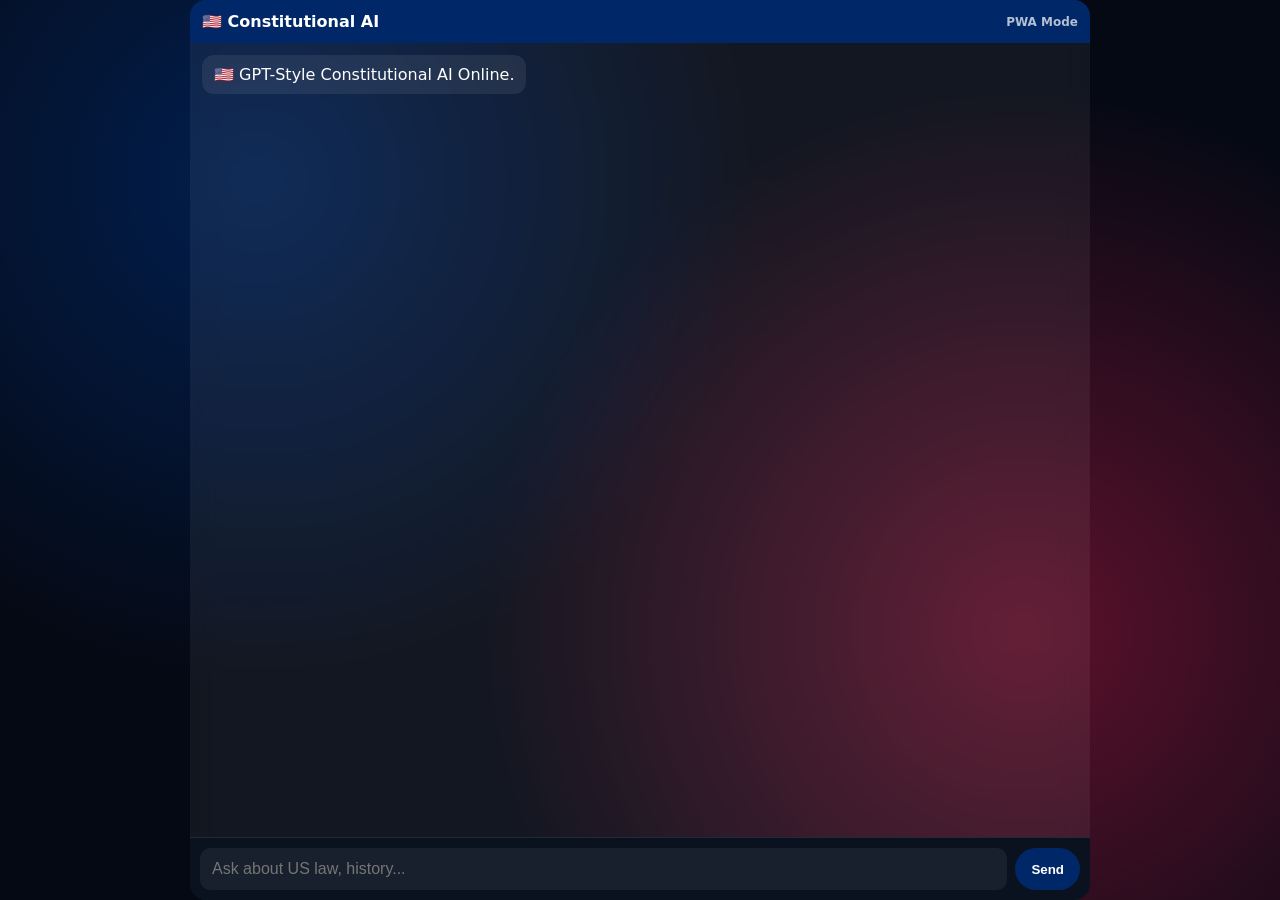
<file: index.html>
<!DOCTYPE html>
<html lang="en">
<head>
<meta charset="UTF-8" />
<meta name="viewport" content="width=device-width, initial-scale=1.0">

<title>🇺🇸 Constitutional AI</title>

<link rel="stylesheet" href="style.css">

<!-- PWA MANIFEST -->
<link rel="manifest" href="manifest.json">

<!-- Theme for mobile browsers -->
<meta name="theme-color" content="#002868">

</head>

<body>

<div class="bg"></div>

<div class="app">

  <div class="header">
    🇺🇸 Constitutional AI
    <span>PWA Mode</span>
  </div>

  <div id="chat" class="chat"></div>

  <div class="inputArea">
    <input id="input" placeholder="Ask about US law, history..." />
    <button id="sendBtn">Send</button>
  </div>

</div>

<script src="app.js"></script>

<script>
/* =========================
   SERVICE WORKER (PWA CORE)
========================= */
if ('serviceWorker' in navigator) {
  window.addEventListener('load', () => {
    navigator.serviceWorker.register('sw.js');
  });
}
</script>

</body>
</html>
</file>
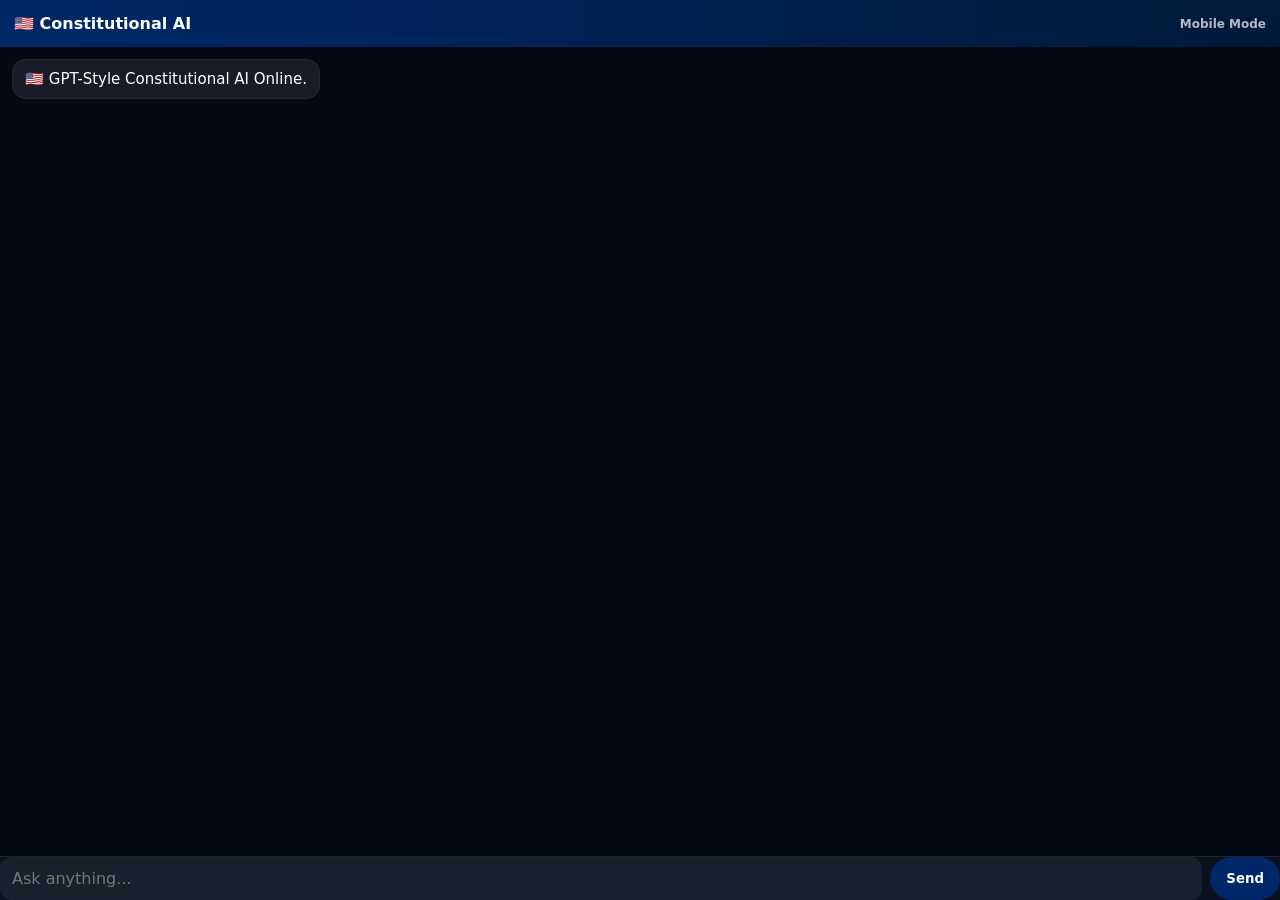
<file: mobile.html>
<!DOCTYPE html>
<html lang="en">
<head>
<meta charset="UTF-8">
<meta name="viewport" content="width=device-width, initial-scale=1.0, user-scalable=no, viewport-fit=cover">

<title>🇺🇸 AI Mobile</title>

<style>
/* =========================
   BASE MOBILE APP STYLE
========================= */
* {
  margin: 0;
  padding: 0;
  box-sizing: border-box;
  font-family: system-ui;
}

body {
  height: 100vh;
  overflow: hidden;
  background: #050914;
  color: white;
}

/* SAFE AREA (iPhone notch fix) */
.app {
  height: 100vh;
  display: flex;
  flex-direction: column;
  padding-top: env(safe-area-inset-top);
  padding-bottom: env(safe-area-inset-bottom);
}

/* HEADER */
.header {
  background: linear-gradient(90deg, #002868, #001a3a);
  padding: 14px;
  font-weight: bold;
  display: flex;
  justify-content: space-between;
  align-items: center;
}

.header span {
  font-size: 12px;
  opacity: 0.7;
}

/* CHAT */
#chat {
  flex: 1;
  overflow-y: auto;
  padding: 12px;
  display: flex;
  flex-direction: column;
  gap: 10px;
}

/* MESSAGES */
.msg {
  max-width: 85%;
  padding: 10px 12px;
  border-radius: 14px;
  animation: pop 0.15s ease;
  font-size: 15px;
}

@keyframes pop {
  from { transform: scale(0.95); opacity: 0; }
  to { transform: scale(1); opacity: 1; }
}

.user {
  background: #b31942;
  align-self: flex-end;
}

.ai {
  background: rgba(255,255,255,0.08);
  align-self: flex-start;
  border: 1px solid rgba(255,255,255,0.05);
}

/* INPUT BAR */
.inputBar {
  display: flex;
  gap: 8px;
  padding: 25;
  background: #0a1220;
  border-top: 1px solid rgba(255,255,255,0.08);
}

input {
  flex: 1;
  padding: 12px;
  border-radius: 12px;
  border: none;
  outline: none;
  background: rgba(255,255,255,0.06);
  color: white;
  font-size: 16px;
}

button {
  padding: 12px 16px;
  border-radius: 999px;
  border: none;
  background: #002868;
  color: white;
  font-weight: bold;
}

/* REMOVE MOBILE SCROLL BUGS */
html, body {
  height: 100%;
  overflow: hidden;
}
</style>
</head>

<body>

<div class="app">

  <div class="header">
    🇺🇸 Constitutional AI
    <span>Mobile Mode</span>
  </div>

  <div id="chat"></div>

  <div class="inputBar">
    <input id="input" placeholder="Ask anything..." />
    <button id="sendBtn">Send</button>
  </div>

</div>

<script src="app.js"></script>

</body>
</html>
</file>
<file: style.css>
/* =========================
   GLOBAL
========================= */
body {
  margin: 0;
  font-family: system-ui, Arial;
  background: #050914;
  color: white;
  height: 100vh;
  overflow: hidden;
}

/* animated background */
.bg {
  position: fixed;
  inset: 0;
  background:
    radial-gradient(circle at 20% 20%, rgba(0,40,104,0.7), transparent 40%),
    radial-gradient(circle at 80% 70%, rgba(179,25,66,0.5), transparent 45%),
    #050914;
  animation: move 10s ease-in-out infinite alternate;
  z-index: -1;
}

@keyframes move {
  0% { filter: hue-rotate(0deg); }
  100% { filter: hue-rotate(25deg); }
}

/* =========================
   APP LAYOUT
========================= */
.app {
  max-width: 900px;
  height: 100vh;
  margin: auto;

  display: flex;
  flex-direction: column;

  background: rgba(255,255,255,0.06);
  backdrop-filter: blur(15px);

  border-radius: 16px;
  overflow: hidden;
}

/* =========================
   HEADER
========================= */
.header {
  padding: 12px;
  background: #002868;
  font-weight: bold;

  display: flex;
  justify-content: space-between;
  align-items: center;
}

.header span {
  font-size: 12px;
  opacity: 0.7;
}

/* =========================
   CHAT AREA
========================= */
.chat {
  flex: 1;
  padding: 12px;
  overflow-y: auto;

  display: flex;
  flex-direction: column;
  gap: 10px;
}

/* messages */
.msg {
  padding: 10px 12px;
  border-radius: 12px;
  max-width: 85%;
  animation: pop 0.2s ease;
}

@keyframes pop {
  from { transform: scale(0.95); opacity: 0; }
  to { transform: scale(1); opacity: 1; }
}

.user {
  background: #b31942;
  align-self: flex-end;
}

.ai {
  background: rgba(255,255,255,0.08);
  align-self: flex-start;
}

/* =========================
   INPUT AREA
========================= */
.inputArea {
  display: flex;
  gap: 8px;
  padding: 10px;
  background: #0a1220;
  border-top: 1px solid rgba(255,255,255,0.1);
}

input {
  flex: 1;
  padding: 12px;
  border-radius: 10px;
  border: none;
  outline: none;

  background: rgba(255,255,255,0.06);
  color: white;
  font-size: 16px; /* important for mobile */
}

button {
  padding: 12px 16px;
  border: none;
  border-radius: 999px;
  cursor: pointer;

  background: #002868;
  color: white;
  font-weight: bold;
}

/* =========================
   MOBILE FIX
========================= */
@media (max-width: 768px) {

  .app {
    border-radius: 0;
    height: 100vh;
  }

  .msg {
    max-width: 92%;
    font-size: 14px;
  }

  .header {
    font-size: 14px;
  }
}

/* prevent mobile zoom scroll issues */
html, body {
  height: 100%;
  overflow: hidden;
}
</file>
